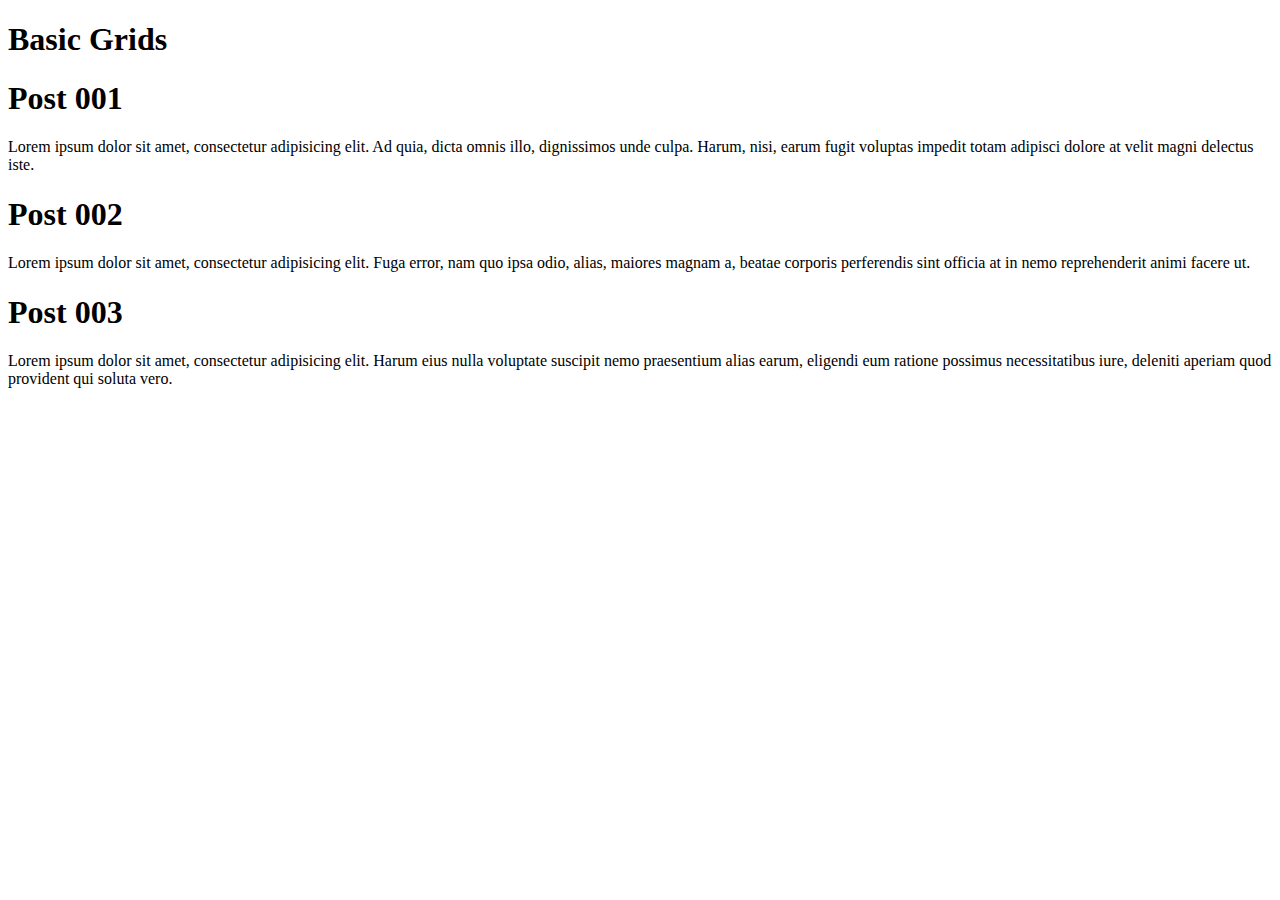
<file: basic-grid/index.html>
<!DOCTYPE html>
<html lang="en">
  <head>
    <meta charset="UTF-8">
    <title>Basic Grid</title>
    <link rel="stylesheet" href="styles.css">
  </head>
  <body>
    <header class="page-title-bar">
      <h1 class="logo">Basic Grids</h1>
    </header>
    <main>
      <article class="post">
        <h1>Post 001</h1>
        <p>Lorem ipsum dolor sit amet, consectetur adipisicing elit. Ad quia, dicta omnis illo, dignissimos unde culpa. Harum, nisi, earum fugit voluptas impedit totam adipisci dolore at velit magni delectus iste.</p>
      </article>
      <article class="post">
        <h1>Post 002</h1>
        <p>Lorem ipsum dolor sit amet, consectetur adipisicing elit. Fuga error, nam quo ipsa odio, alias, maiores magnam a, beatae corporis perferendis sint officia at in nemo reprehenderit animi facere ut.</p>
      </article>
      <article class="post">
        <h1>Post 003</h1>
        <p>Lorem ipsum dolor sit amet, consectetur adipisicing elit. Harum eius nulla voluptate suscipit nemo praesentium alias earum, eligendi eum ratione possimus necessitatibus iure, deleniti aperiam quod provident qui soluta vero.</p>
      </article>
    </main>
  </body>
</html>
</file>
<file: basic-grid/styles.css>
*,
*:before,
*:after {
  box-sizing: border-box;
}
</file>
